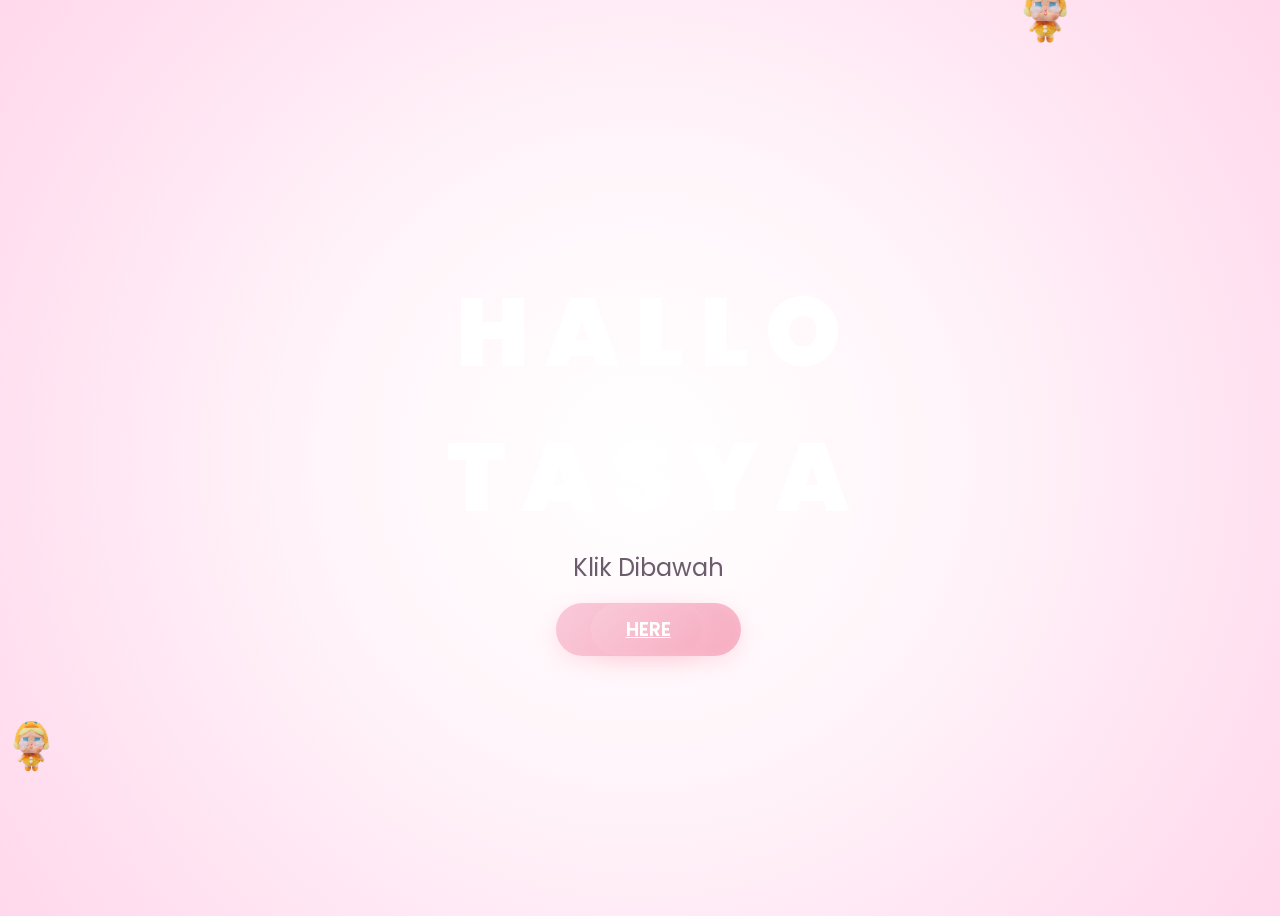
<file: index.html>
<!DOCTYPE html>
<html lang="en">
  <head>
    <meta charset="UTF-8" />
    <meta http-equiv="X-UA-Compatible" content="IE=edge" />
    <meta name="viewport" content="width=device-width, initial-scale=1.0" />
    <link rel="stylesheet" href="css/style.css" />
    <link rel="icon" href="img/flowers.png" type="image/x-icon" />
    <title>Halo Tasya</title>
  </head>
  <body>
    <div class="greetings">
      <span>H</span>
      <span>A</span>
      <span>L</span>
      <span>L</span>
      <span>O</span>
      <br />
      <span>T</span>
      <span>A</span>
      <span>S</span>
      <span>Y</span>
      <span>A</span>
    </div>
    <div class="description">
      <span>Klik Dibawah</span>
    </div>
    <div class="button">
      <button>
        <a href="main.html">HERE</a>
      </button>
    </div>
    <script>
      document.addEventListener("DOMContentLoaded", () => {
        const images = [
          "img/crybaby1.png",
          "img/crybaby2.png",
          "img/crybaby3.png",
          "img/crybaby4.png",
          "img/crybaby5.png",
          "img/crybaby6.png",
          "img/crybaby7.png",
        ];

        // === FALLING (turun dari atas) ===
        function spawnFalling() {
          const petal = document.createElement("div");
          petal.className = "petal";

          // random gambar
          petal.style.backgroundImage = `url('${
            images[Math.floor(Math.random() * 7)]
          }')`;

          // random posisi
          petal.style.left = Math.random() * 100 + "vw";

          // ukuran random
          const size = 40 + Math.random() * 40;
          petal.style.width = size + "px";
          petal.style.height = size + "px";

          document.body.appendChild(petal);

          // hapus setelah animasi selesai
          setTimeout(() => petal.remove(), 8000);
        }

        // === FLOATING (naik ke atas) ===
        function spawnFloating() {
          const heart = document.createElement("div");
          heart.className = "heart";

          // random gambar
          heart.style.backgroundImage = `url('${
            images[Math.floor(Math.random() * 7)]
          }')`;

          // random posisi kiri
          heart.style.left = Math.random() * 100 + "vw";

          // random ukuran
          const size = 60 + Math.random() * 50;
          heart.style.width = size + "px";
          heart.style.height = size + "px";

          document.body.appendChild(heart);

          setTimeout(() => heart.remove(), 7000);
        }

        // === SPARKLE CRYBABY ===
        function spawnSparkle() {
          const sparkle = document.createElement("div");
          sparkle.className = "sparkle";

          sparkle.style.backgroundImage = `url('${
            images[Math.floor(Math.random() * 7)]
          }')`;

          sparkle.style.left = Math.random() * 100 + "vw";
          sparkle.style.top = Math.random() * 100 + "vh";

          const size = 25 + Math.random() * 30;
          sparkle.style.width = size + "px";
          sparkle.style.height = size + "px";

          document.body.appendChild(sparkle);

          setTimeout(() => sparkle.remove(), 4000);
        }

        // Interval muncul 1-1:
        setInterval(spawnFalling, 600);
        setInterval(spawnFloating, 900);
        setInterval(spawnSparkle, 700);
      });
    </script>
  </body>
</html>
</file>
<file: css/style.css>
@import url("https://fonts.googleapis.com/css2?family=Poppins:ital,wght@0,500;1,900&display=swap");

/* FONT GLOBAL */
* {
  font-family: "Poppins", cursive;
}

/* === BACKGROUND SOFT PASTEL === */
body {
  color: #ffffff;
  width: 100%;
  height: 100vh;
  display: flex;
  flex-direction: column;
  align-items: center;
  justify-content: center;

  background: linear-gradient(
    180deg,
    #ffffff,
    #ffecef,
    #ffe3eb,
    #ffe9f3,
    #fff4fa
  );
  overflow-x: hidden;
}

/* === MAIN TEXT === */
.greetings {
  font-size: 6rem;
  font-weight: 900;
  text-align: center;
}

/* === GLOW PINK LEMBUT === */
.greetings > span {
  color: #ffffff;
  animation: glow 2.5s ease-in-out infinite;
}

@keyframes glow {
  0%,
  100% {
    color: #f7aec2;
    text-shadow: 0 0 12px rgba(247, 174, 194, 0.9),
      0 0 35px rgba(255, 205, 220, 0.8), 0 0 60px rgba(255, 220, 230, 0.7);
  }
  10%,
  90% {
    color: #ffffff;
    text-shadow: none;
  }
}

/* DELAY HURUF */
.greetings > span:nth-child(1) {
  animation-delay: 0s;
}
.greetings > span:nth-child(2) {
  animation-delay: 0.2s;
}
.greetings > span:nth-child(3) {
  animation-delay: 0.4s;
}
.greetings > span:nth-child(4) {
  animation-delay: 0.6s;
}
.greetings > span:nth-child(5) {
  animation-delay: 0.8s;
}
.greetings > span:nth-child(6) {
  animation-delay: 1s;
}
.greetings > span:nth-child(7) {
  animation-delay: 1.2s;
}
.greetings > span:nth-child(8) {
  animation-delay: 1.4s;
}
.greetings > span:nth-child(9) {
  animation-delay: 1.6s;
}
.greetings > span:nth-child(10) {
  animation-delay: 1.8s;
}
.greetings > span:nth-child(11) {
  animation-delay: 2s;
}

/* === DESCRIPTION === */
.description {
  font-size: 1.5rem;
  margin-bottom: 18px;
  color: #6b5d6d;
}

/* === BUTTON PASTEL === */
button,
.button a,
#playButton {
  background: linear-gradient(135deg, #f9cada, #f7aec2);
  color: #ffffff;
  padding: 12px 35px;
  border-radius: 40px;
  border: none;
  cursor: pointer;
  font-weight: 600;
  font-size: 1.2rem;

  box-shadow: 0 6px 20px rgba(255, 180, 200, 0.35),
    0 0 10px rgba(255, 200, 215, 0.4) inset;
  transition: 0.25s ease;
}

button:hover,
.button a:hover,
#playButton:hover {
  transform: scale(1.07);
  box-shadow: 0 10px 28px rgba(255, 160, 185, 0.45),
    0 0 12px rgba(255, 200, 215, 0.6) inset;
}

/* === BACKGROUND RING PASTEL === */
body {
  background: radial-gradient(
    circle at center,
    #ffffff 0%,
    #fff5fa 40%,
    #ffe6f3 70%,
    #ffd8ec 100%
  );
}

/* ===========================================
   🌸 FALLING CRYBABY (RANDOM VIA JS)
=========================================== */
.petal {
  position: fixed;
  top: -20px;
  width: 60px;
  height: 60px;
  background-size: contain;
  background-repeat: no-repeat;
  animation: fall 8s linear infinite;
  z-index: -1;
  opacity: 0.9;
}

@keyframes fall {
  0% {
    transform: translateY(0) rotate(0deg);
    opacity: 1;
  }
  100% {
    transform: translateY(120vh) rotate(360deg);
    opacity: 0;
  }
}

/* ===========================================
   💕 FLOATING CRYBABY (RANDOM VIA JS)
=========================================== */
.heart {
  position: fixed;
  bottom: -40px;
  width: 75px;
  height: 75px;
  background-size: contain;
  background-repeat: no-repeat;
  animation: floatUp 7s ease-in infinite;
  left: calc(5% + 90% * var(--pos));
  z-index: -1;
  opacity: 0.85;
}

@keyframes floatUp {
  0% {
    transform: translateY(0) rotate(45deg);
    opacity: 0.7;
  }
  100% {
    transform: translateY(-120vh) rotate(45deg);
    opacity: 0;
  }
}

/* ===========================================
   ✨ SPARKLE CRYBABY (RANDOM VIA JS)
=========================================== */
.sparkle {
  position: fixed;
  width: 40px;
  height: 40px;
  background-size: contain;
  background-repeat: no-repeat;
  animation: sparkleFloat 4s ease-in-out infinite;
  z-index: -1;
  opacity: 0.9;
}

@keyframes sparkleFloat {
  0% {
    transform: scale(0.3);
    opacity: 0.2;
  }
  50% {
    transform: scale(1);
    opacity: 1;
  }
  100% {
    transform: scale(0.3);
    opacity: 0.2;
  }
}

/* ===========================================
   📱 FIX UTAMA: Fullscreen Tanpa Scroll di HP
=========================================== */
@media (max-width: 768px) {

  html,
  body {
    height: 100vh !important;
    overflow: hidden !important;
    /* hilangkan scroll panjang */
  }

  body {
    display: flex;
    flex-direction: column;
    justify-content: center;
    /* center vertikal */
    align-items: center;
    padding: 0 !important;
    margin: 0 !important;
  }

  /* Konten utama */
  .greetings {
    font-size: 3.5rem !important;
    line-height: 1.05;
    margin: 0 0 8px 0;
    text-align: center;
  }

  .description {
    font-size: 1.2rem !important;
    margin-bottom: 10px;
  }

  button,
  .button a,
  #playButton {
    font-size: 1rem !important;
    padding: 10px 26px;
    border-radius: 40px;
  }

  /* =====================================
     BATASI ANIMASI BIAR TIDAK BIKIN PANJANG
  ====================================== */
  .petal,
  .heart,
  .sparkle {
    position: absolute !important;
    width: 26px !important;
    height: 26px !important;
    opacity: 0.65;
  }

  /* Animasi dibatasi ke 100vh (bukan 120vh) */
  @keyframes fall {
    0% {
      transform: translateY(-10vh) rotate(0deg);
      opacity: 1;
    }

    100% {
      transform: translateY(100vh) rotate(360deg);
      opacity: 0;
    }
  }

  @keyframes floatUp {
    0% {
      transform: translateY(10vh) rotate(45deg);
      opacity: 0.7;
    }

    100% {
      transform: translateY(-100vh) rotate(45deg);
      opacity: 0;
    }
  }
}

/* ======================================================
   📱 KHUSUS IPHONE 13 (390px) AGAR MUAT LEBIH RAPIH
====================================================== */
@media (max-width: 420px) {
  .greetings {
    font-size: 3rem !important;
  }

  .description {
    font-size: 1.1rem !important;
  }

  button,
  .button a,
  #playButton {
    font-size: 0.95rem !important;
    padding: 9px 22px;
  }

  .petal,
  .heart,
  .sparkle {
    width: 22px !important;
    height: 22px !important;
  }
}
</file>
